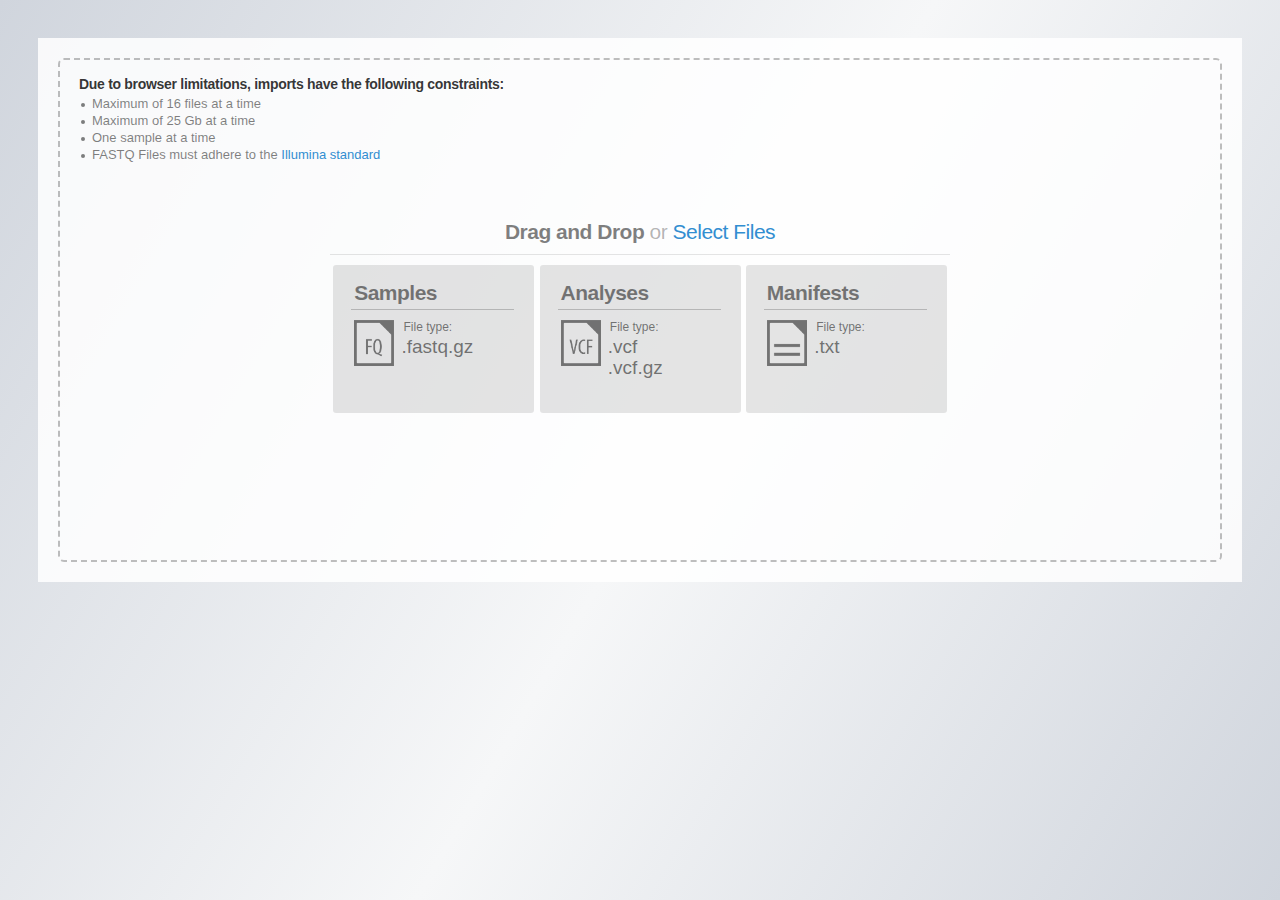
<file: uploader/rebuild page/index.html>
<!DOCTYPE html>
<html>
<head>
	<link rel="stylesheet" type="text/css" media="screen" href="style.css"/>
</head>
<body>
	<div class="container">
		<div class="dottedbox">
			<div class="info">
				Due to browser limitations, imports have the following constraints:
				<ul>
					<li><span class="li-text">Maximum of 16 files at a time</span></li>
					<li><span class="li-text">Maximum of 25 Gb at a time</span></li>
					<li><span class="li-text">One sample at a time</span></li>
					<li><span class="li-text">FASTQ Files must adhere to the <a href="#">Illumina standard</a></span></li>
				</ul>
			</div>
			<div class="initialsignagecontainer">
				<span class="heading">Drag and Drop</span> or <a href="#">Select Files</a>
				<div class="bigline"></div>
				<div class="cardscontainer">
					<div class="card">
						<div class="headline">Samples</div>
						<div class="horizontal-line"></div>
						<div class="below">
							<img src="images/fastq.png">
							<div class="text">
								File type:
								<div class="filetypeextension-group">
									<div class="filetypeextension">.fastq.gz</div>
								</div>
							</div>
						</div>
					</div>
					<div class="card">
						<div class="headline">Analyses</div>
						<div class="horizontal-line"></div>
						<div class="below">
							<img src="images/vcf.png">
							<div class="text">
								File type:
								<div class="filetypeextension-group">
									<div class="filetypeextension">.vcf</div>
									<div class="filetypeextension">.vcf.gz</div>
								</div>
							</div>
						</div>
					</div>
					<div class="card">
						<div class="headline">Manifests</div>
						<div class="horizontal-line"></div>
						<div class="below">
							<img src="images/txt.png">
							<div class="text">
								File type:
								<div class="filetypeextension-group">
									<div class="filetypeextension">.txt</div>
								</div>
							</div>
						</div>
					</div>
				</div>
			</div>
		</div>
	</div>
</body>
</html>
</file>
<file: uploader/rebuild page/style.css>
html{height:100%}body{background:linear-gradient(120deg,#d0d5dd 0,#f6f7f8 52%,#d0d5dd 100%);padding:30px;height:auto;font-family:sans-serif}a{color:#328ed1;text-decoration:none}.container{background-color:rgba(255,255,255,.85);padding:20px}.dottedbox{border-radius:6px;border:2px dashed rgba(0,0,0,.25);height:500px;text-align:center}.info{text-align:left;margin-left:19px;margin-top:16px;font-family:sans-serif;color:rgba(0,0,0,.8);font-weight:900;font-size:14px;letter-spacing:-.3px;position:absolute}.info ul{font-size:12px;padding:0;padding-left:16px;margin-top:3px;font-weight:lighter}.info ul li{padding-left:0;color:rgba(0,0,0,.5)}.info .li-text{position:relative;left:-3px;font-weight:lighter;letter-spacing:normal;font-size:13px;color:rgba(0,0,0,.5);line-height:17px}.initialsignagecontainer{margin-top:160px;margin-bottom:100px;font-size:21px;color:rgba(0,0,0,.3);letter-spacing:-.5px;display:inline-block}.initialsignagecontainer .heading{font-size:21px;font-weight:900;color:rgba(0,0,0,.5);letter-spacing:-.5px}.initialsignagecontainer .bigline{border-bottom:1px solid rgba(0,0,0,.1);margin-top:10px;margin-bottom:10px;width:101%;margin-left:-.5%}.initialsignagecontainer .card{image-rendering:crisp-edges;border-radius:3px;background:rgba(0,0,0,.1);padding:20px;text-align:left;display:inline-block;width:160px;height:112px;padding-left:21px;padding-top:16px;color:rgba(0,0,0,.521569)}.initialsignagecontainer .card img{width:40px;opacity:.5;display:inline-block}.initialsignagecontainer .card .headline{font-size:21px;margin-bottom:6px;font-weight:700;color:rgba(0,0,0,.5)}.initialsignagecontainer .card .horizontal-line{height:1px;border-bottom:1px solid rgba(0,0,0,.2);position:relative;width:163px;left:-3px;margin-top:-3px}.initialsignagecontainer .card .below{margin-top:10px}.initialsignagecontainer .card .below .text{display:inline-block;font-size:12px;vertical-align:top;letter-spacing:normal;margin-left:4px}.initialsignagecontainer .card .below .text .filetypeextension-group{margin-top:2px;left:-2px;position:relative}.initialsignagecontainer .card .below .text .filetypeextension{font-size:19px;margin-bottom:-1px}
</file>
